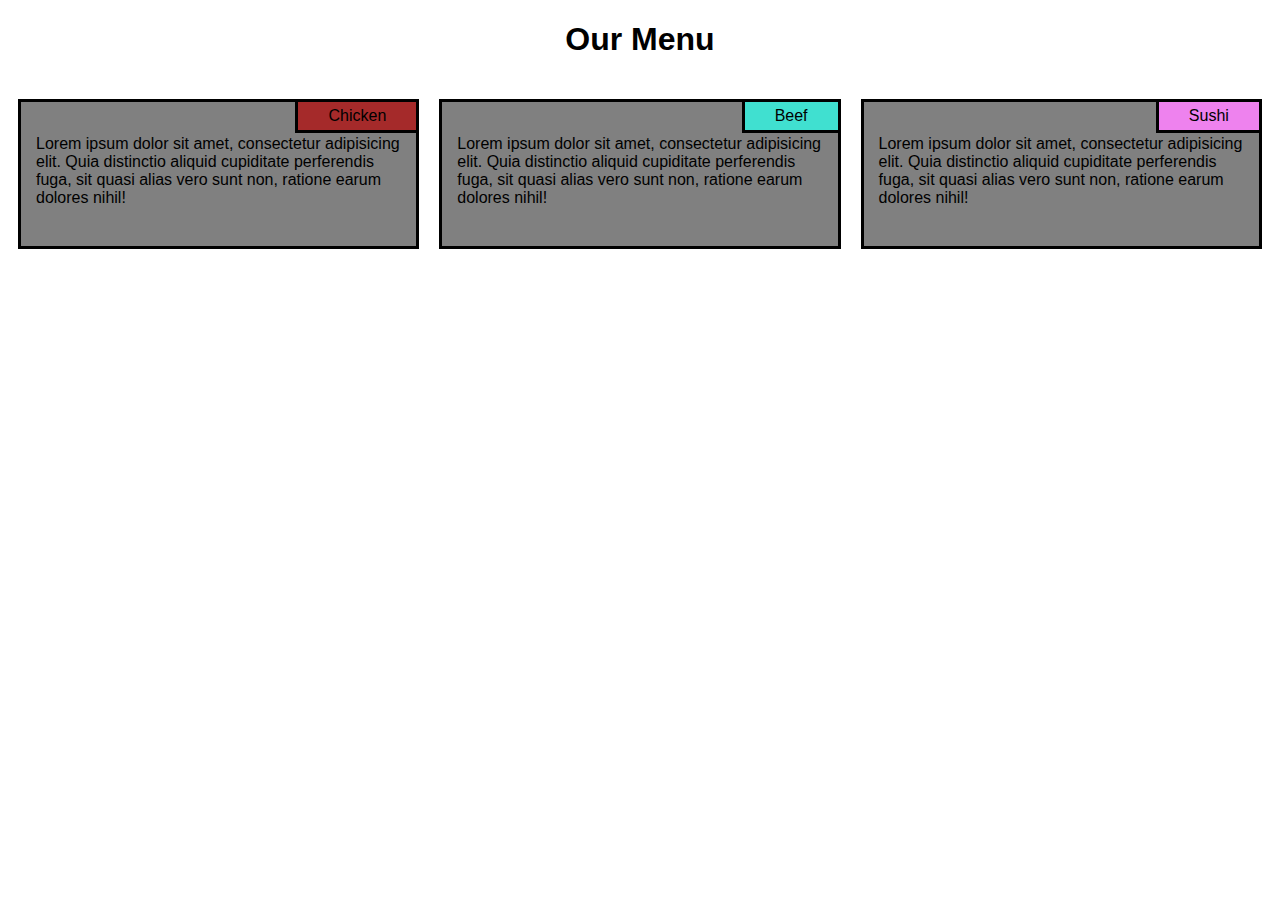
<file: module2-solution/index.html>
<!DOCTYPE html>
<html>
<head>
<meta charset="utf-8">
<meta name="viewport" content="width=device-width, initial-scale=1">
<title>Menu</title>
<link rel="stylesheet" href="styles.css">
</head>

<body>
  <h1>Our Menu</h1>
  
  <div class="row">
    <div class="col-lg-4 col-md-6 col-sm-12">
      <div id="one"> 
      <p>
        <span class="item1">Chicken</span>
        <br />
        Lorem ipsum dolor sit amet, consectetur adipisicing elit. Quia distinctio aliquid cupiditate perferendis fuga, sit quasi alias vero sunt non, ratione earum dolores nihil! 
        </p>
      </div>
    </div>
    
    
    <div class="col-lg-4 col-md-6 col-sm-12">
      <div id="two"> 
        <p>
          <span class="item2">Beef</span>
          <br />
          Lorem ipsum dolor sit amet, consectetur adipisicing elit. Quia distinctio aliquid cupiditate perferendis fuga, sit quasi alias vero sunt non, ratione earum dolores nihil! 
          </p>
        </div>
    </div>

    <div class="col-lg-4 col-md-12 col-sm-12">
      <div id="three"> 
        <p>
          <span class="item3">Sushi</span>
          <br />
          Lorem ipsum dolor sit amet, consectetur adipisicing elit. Quia distinctio aliquid cupiditate perferendis fuga, sit quasi alias vero sunt non, ratione earum dolores nihil! 
          </p>
        </div>

    </div>

  </div>
  
  </body>
  </html>
</file>
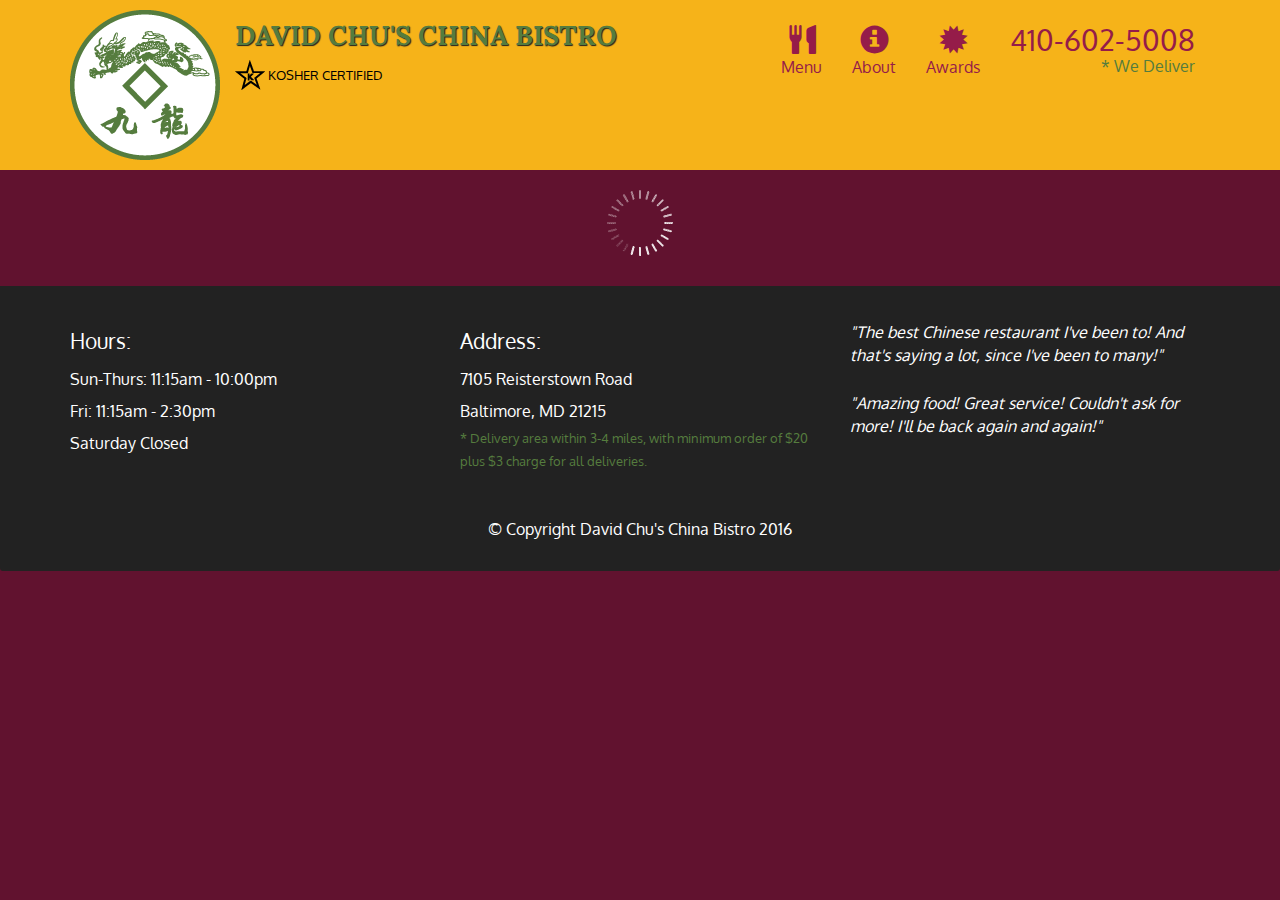
<file: module5-solution/index.html>
<!doctype html>
<html lang="en">
  <head>
    <meta charset="utf-8">
    <meta http-equiv="X-UA-Compatible" content="IE=edge">
    <meta name="viewport" content="width=device-width, initial-scale=1">
    <title>David Chu's China Bistro</title>
    <link rel="stylesheet" href="css/bootstrap.min.css">
    <link rel="stylesheet" href="css/styles.css">
    <link href='https://fonts.googleapis.com/css?family=Oxygen:400,300,700' rel='stylesheet' type='text/css'>
    <link href='https://fonts.googleapis.com/css?family=Lora' rel='stylesheet' type='text/css'>
  </head>
<body>
  <header>
    <nav id="header-nav" class="navbar navbar-default">
      <div class="container">
        <div class="navbar-header">
          <a href="index.html" class="pull-left visible-md visible-lg">
            <div id="logo-img" alt="Logo image"></div>
          </a>

          <div class="navbar-brand">
            <a href="index.html"><h1>David Chu's China Bistro</h1></a>
            <p>
              <img src="images/star-k-logo.png" alt="Kosher certification">
              <span>Kosher Certified</span>
            </p>
          </div>

          <button id="navbarToggle" type="button" class="navbar-toggle collapsed" data-toggle="collapse" data-target="#collapsable-nav" aria-expanded="false">
            <span class="sr-only">Toggle navigation</span>
            <span class="icon-bar"></span>
            <span class="icon-bar"></span>
            <span class="icon-bar"></span>
          </button>
        </div>
        
        <div id="collapsable-nav" class="collapse navbar-collapse">
           <ul id="nav-list" class="nav navbar-nav navbar-right">
            <li id="navHomeButton" class="visible-xs active">
              <a href="index.html">
                <span class="glyphicon glyphicon-home"></span> Home</a>
            </li>
            <li id="navMenuButton">
              <a href="#" onclick="$dc.loadMenuCategories();">
                <span class="glyphicon glyphicon-cutlery"></span><br class="hidden-xs"> Menu</a>
            </li>
            <li>
              <a href="#">
                <span class="glyphicon glyphicon-info-sign"></span><br class="hidden-xs"> About</a>
            </li>
            <li>
              <a href="#">
                <span class="glyphicon glyphicon-certificate"></span><br class="hidden-xs"> Awards</a>
            </li>
            <li id="phone" class="hidden-xs">
              <a href="tel:410-602-5008">
                <span>410-602-5008</span></a><div>* We Deliver</div>
            </li>
          </ul><!-- #nav-list -->
        </div><!-- .collapse .navbar-collapse -->
      </div><!-- .container -->
    </nav><!-- #header-nav -->
  </header>

  <div id="call-btn" class="visible-xs">
    <a class="btn" href="tel:410-602-5008">
    <span class="glyphicon glyphicon-earphone"></span>
    410-602-5008
    </a>
  </div>
  <div id="xs-deliver" class="text-center visible-xs">* We Deliver</div>

  <div id="main-content" class="container"></div>

  <footer class="panel-footer">
    <div class="container">
      <div class="row">
        <section id="hours" class="col-sm-4">
          <span>Hours:</span><br>
          Sun-Thurs: 11:15am - 10:00pm<br>
          Fri: 11:15am - 2:30pm<br>
          Saturday Closed
          <hr class="visible-xs">
        </section>
        <section id="address" class="col-sm-4">
          <span>Address:</span><br>
          7105 Reisterstown Road<br>
          Baltimore, MD 21215
          <p>* Delivery area within 3-4 miles, with minimum order of $20 plus $3 charge for all deliveries.</p>
          <hr class="visible-xs">
        </section>
        <section id="testimonials" class="col-sm-4">
          <p>"The best Chinese restaurant I've been to! And that's saying a lot, since I've been to many!"</p>
          <p>"Amazing food! Great service! Couldn't ask for more! I'll be back again and again!"</p>
        </section>
      </div>
      <div class="text-center">&copy; Copyright David Chu's China Bistro 2016</div>
    </div>
  </footer>

  <!-- jQuery (Bootstrap JS plugins depend on it) -->
  <script src="js/jquery-2.1.4.min.js"></script>
  <script src="js/bootstrap.min.js"></script>
  <script src="js/ajax-utils.js"></script>
  <script src="js/script.js"></script>
</body>
</html>
</file>
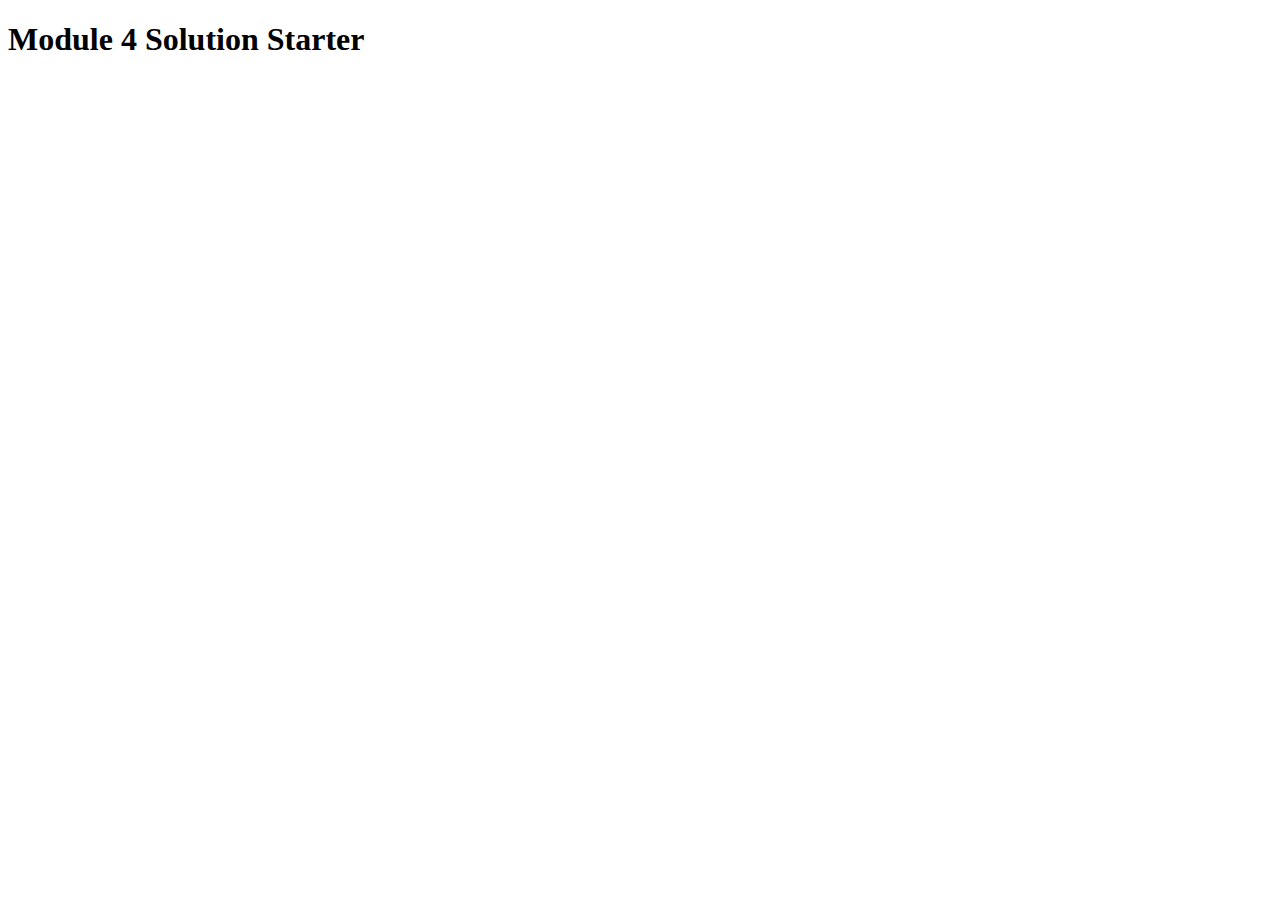
<file: module4-solution/easier/index.html>
<!DOCTYPE html>
<html>
<head>
  <meta charset="utf-8">
  <title>Module 4 Solution Starter</title>
  <script src="SpeakHello.js"></script>
  <script src="SpeakGoodBye.js"></script>
  <script src="script.js"></script>
</head>
<body>
  <h1>Module 4 Solution Starter</h1>
</body>
</html>
</file>
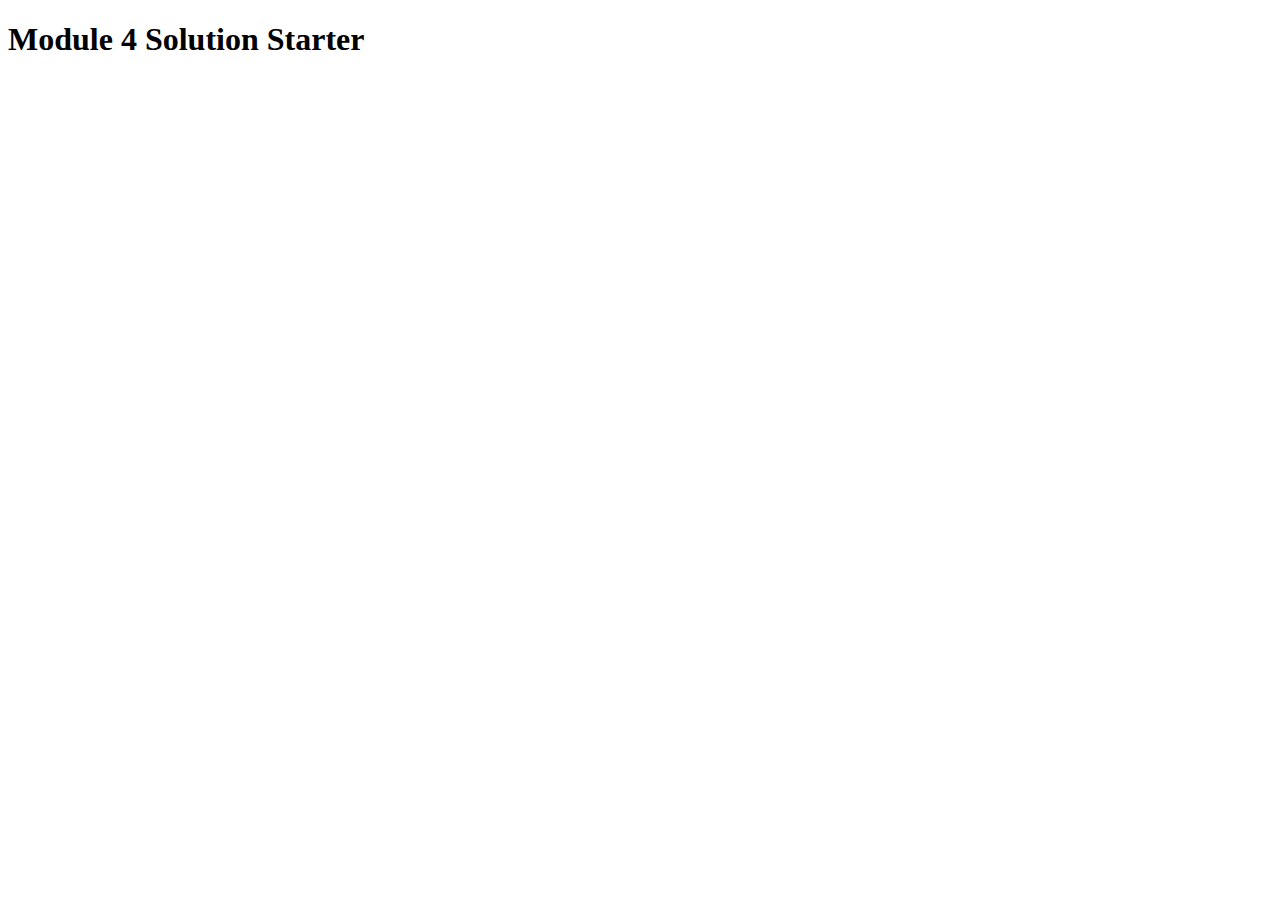
<file: module4-solution/harder/index.html>
<!DOCTYPE html>
<html>
<head>
  <meta charset="utf-8">
  <title>Module 4 Solution Starter</title>
  <script>
    var names = []; // DO NOT REMOVE
  </script>
  <script src="SpeakHello.js"></script>
  <script src="SpeakGoodBye.js"></script>
  <script src="script.js"></script>
</head>
<body>
  <h1>Module 4 Solution Starter</h1>
</body>
</html>
</file>
<file: module2-solution/styles.css>
/********** Base styles **********/
* {
  box-sizing: border-box;
}

/* Simple Responsive Framework. */
.row {
  width: 100%;
}

h1 {
  margin-bottom: 15px;
  font-family: Arial, Helvetica, sans-serif;
  text-align: center;
}

p {
  border: 3px solid black;
  background-color: gray;
  padding: 15px;
  width: 100%;
  height: 150px;
  margin-right: auto;
  margin-left: auto;
  font-family: Arial, Helvetica, sans-serif;
  color: black;
}

#one{
  position: relative;
}

#two{
  position: relative;
}

#three{
  position: relative;
}

.item1{
  background-color: #A52A2A;
  padding-top: 5px;
  padding-bottom: 5px;
  padding-left: 30px;
  padding-right: 30px;
  border: 3px solid black;
  margin-bottom: 5px;
  position: absolute;
  top: 0;
  right: 0;
}

.item2{
  background-color: turquoise;
  padding-top: 5px;
  padding-bottom: 5px;
  padding-left: 30px;
  padding-right: 30px;
  border: 3px solid black;
  margin-bottom: 5px;
  position: absolute;
  top: 0;
  right: 0;
}

.item3{
  background-color: violet;
  padding-top: 5px;
  padding-bottom: 5px;
  padding-left: 30px;
  padding-right: 30px;
  border: 3px solid black;
  margin-bottom: 5px;
  position: absolute;
  top: 0;
  right: 0;
}

/********** Large devices only **********/
@media (min-width: 992px) {
  .col-lg-1, .col-lg-2, .col-lg-3, .col-lg-4, .col-lg-5, .col-lg-6, .col-lg-7, .col-lg-8, .col-lg-9, .col-lg-10, .col-lg-11, .col-lg-12 {
    float: left;
    border: 10px solid white;
  }
  .col-lg-1 {
    width: 8.33%;
  }
  .col-lg-2 {
    width: 16.66%;
  }
  .col-lg-3 {
    width: 25%;
  }
  .col-lg-4 {
    width: 33.33%;
  }
  .col-lg-5 {
    width: 41.66%;
  }
  .col-lg-6 {
    width: 50%;
  }
  .col-lg-7 {
    width: 58.33%;
  }
  .col-lg-8 {
    width: 66.66%;
  }
  .col-lg-9 {
    width: 74.99%;
  }
  .col-lg-10 {
    width: 83.33%;
  }
  .col-lg-11 {
    width: 91.66%;
  }
  .col-lg-12 {
    width: 100%;
  }
}

/********** Medium devices only **********/
@media (min-width: 768px) and (max-width: 991px) {
  .col-md-1, .col-md-2, .col-md-3, .col-md-4, .col-md-5, .col-md-6, .col-md-7, .col-md-8, .col-md-9, .col-md-10, .col-md-11, .col-md-12 {
    float: left;
    border: 10px solid white;
  }
  .col-md-1 {
    width: 8.33%;
  }
  .col-md-2 {
    width: 16.66%;
  }
  .col-md-3 {
    width: 25%;
  }
  .col-md-4 {
    width: 33.33%;
  }
  .col-md-5 {
    width: 41.66%;
  }
  .col-md-6 {
    width: 50%;
  }
  .col-md-7 {
    width: 58.33%;
  }
  .col-md-8 {
    width: 66.66%;
  }
  .col-md-9 {
    width: 74.99%;
  }
  .col-md-10 {
    width: 83.33%;
  }
  .col-md-11 {
    width: 91.66%;
  }
  .col-md-12 {
    width: 100%;
  }
}

/********** Small devices only **********/
@media (max-width: 767px) {
  .col-sm-1, .col-sm-2, .col-sm-3, .col-sm-4, .col-sm-5, .col-sm-6, .col-sm-7, .col-sm-8, .col-sm-9, .col-sm-10, .col-sm-11, .col-sm-12 {
    float: left;
    border: 10px solid white;
  }
  .col-sm-1 {
    width: 8.33%;
  }
  .col-sm-2 {
    width: 16.66%;
  }
  .col-sm-3 {
    width: 25%;
  }
  .col-sm-4 {
    width: 33.33%;
  }
  .col-sm-5 {
    width: 41.66%;
  }
  .col-sm-6 {
    width: 50%;
  }
  .col-sm-7 {
    width: 58.33%;
  }
  .col-sm-8 {
    width: 66.66%;
  }
  .col-sm-9 {
    width: 74.99%;
  }
  .col-sm-10 {
    width: 83.33%;
  }
  .col-sm-11 {
    width: 91.66%;
  }
  .col-sm-12 {
    width: 100%;
  }
}
</file>
<file: module5-solution/css/styles.css>
body {
  font-size: 16px;
  color: #fff;
  background-color: #61122f;
  font-family: 'Oxygen', sans-serif;
}

/** HEADER **/
#header-nav {
  background-color: #f6b319;
  border-radius: 0;
  border: 0;
}

#logo-img {
  background: url('../images/restaurant-logo_large.png') no-repeat;
  width: 150px;
  height: 150px;
  margin: 10px 15px 10px 0;
}

.navbar-brand {
  padding-top: 25px;
}
.navbar-brand h1 { /* Restaurant name */
  font-family: 'Lora', serif;
  color: #557c3e;
  font-size: 1.5em;
  text-transform: uppercase;
  font-weight: bold;
  text-shadow: 1px 1px 1px #222;
  margin-top: 0;
  margin-bottom: 0;
  line-height: .75;
}
.navbar-brand a:hover, .navbar-brand a:focus {
  text-decoration: none;
}
.navbar-brand p { /* Kosher cert */
  color: #000;
  text-transform: uppercase;
  font-size: .7em;
  margin-top: 15px;
}
.navbar-brand p span { /* Star-K */
  vertical-align: middle;
}

#nav-list {
  margin-top: 10px;
}
#nav-list a {
  color: #951C49;
  text-align: center;
}
#nav-list a:hover {
  background: #E7E7E7;
}
#nav-list a span {
  font-size: 1.8em;
}

#phone {
  margin-top: 5px;
}
#phone a { /* Phone number */
  text-align: right;
  padding-bottom: 0;
}
#phone div { /* We Deliver */
  color: #557c3e;
  text-align: right;
  padding-right: 15px;
}

.navbar-header button.navbar-toggle, .navbar-header .icon-bar {
  border: 1px solid #61122f;
}
.navbar-header button.navbar-toggle {
  clear: both;
  margin-top: -30px;
}
/* END HEADER */

/* FOOTER */
.panel-footer {
  margin-top: 30px;
  padding-top: 35px;
  padding-bottom: 30px;
  background-color: #222;
  border-top: 0;
}
.panel-footer div.row {
  margin-bottom: 35px;
}
#hours, #address {
  line-height: 2;
}
#hours > span, #address > span {
  font-size: 1.3em;
}
#address p {
  color: #557c3e;
  font-size: .8em;
  line-height: 1.8;
}
#testimonials {
  font-style: italic;
}
#testimonials p:nth-child(2) {
  margin-top: 25px;
}
/* END FOOTER */



/* HOME PAGE */
.container .jumbotron {
  box-shadow: 0 0 50px #3F0C1F;
  border: 2px solid #3F0C1F;
}

#menu-tile, #specials-tile, #map-tile {
  height: 250px;
  width: 100%;
  margin-bottom: 15px;
  position: relative;
  border: 2px solid #3F0C1F;
  overflow: hidden;
}
#menu-tile:hover, #specials-tile:hover, #map-tile:hover {
  box-shadow: 0 1px 5px 1px #cccccc;
}
#menu-tile {
  background: url('../images/menu-tile.jpg') no-repeat;
  background-position: center;
}
#specials-tile {
  background: url('../images/specials-tile.jpg') no-repeat;
  background-position: center;
}
#menu-tile span, #specials-tile span, #map-tile span {
  position: absolute;
  bottom: 0;
  right: 0;
  width: 100%;
  text-align: center;
  font-size: 1.6em;
  text-transform: uppercase;
  background-color: #000;
  color: #fff;
  opacity: .8;
}
/* END HOME PAGE */

/* MENU CATEGORIES PAGE */
.category-tile { 
  position: relative;
  border: 2px solid #3F0C1F;
  overflow: hidden;
  width: 200px;
  height: 200px;
  margin: 0 auto 15px;
}
.category-tile span {
  position: absolute;
  bottom: 0;
  right: 0;
  width: 100%;
  text-align: center;
  font-size: 1.2em;
  text-transform: uppercase;
  background-color: #000;
  color: #fff;
  opacity: .8;
}
.category-tile:hover {
  box-shadow: 0 1px 5px 1px #cccccc;
}

#menu-categories-title + div {
  margin-bottom: 50px;
}
/* END MENU CATEGORIES PAGE */

/* SINGLE CATEGORY PAGE */
.menu-item-tile {
  margin-bottom: 25px;
}
.menu-item-tile hr {
  width: 80%;
}
.menu-item-tile .menu-item-price {
  font-size: 1.1em;
  text-align: right;
  margin-top: -15px;
  margin-right: -15px;
}
.menu-item-tile .menu-item-price span {
  font-size: .6em;
}
.menu-item-photo {
  position: relative;
  border: 2px solid #3F0C1F; 
  overflow: hidden;
  padding: 0;
  margin-right: -15px;
  margin-left: auto;
  margin-bottom: 20px;
  max-width: 250px;
}
.menu-item-photo div {
  position: absolute;
  bottom: 0;
  right: 0;
  width: 80px;
  background-color: #557c3e;
  text-align: center;
}
.menu-item-description {
  padding-right: 30px;
}
h3.menu-item-title {
  margin: 0 0 10px;
}
.menu-item-details {
  font-size: .9em;
  font-style: italic;
}
/* END SINGLE CATEGORY PAGE */


/********** Large devices only **********/
@media (min-width: 1200px) {
  .container .jumbotron {
    background: url('../images/jumbotron_1200.jpg') no-repeat;
    height: 675px;
  }
}

/********** Medium devices only **********/
@media (min-width: 992px) and (max-width: 1199px) {
  /* Header */
  #logo-img {
    background: url('../images/restaurant-logo_medium.png') no-repeat;
    width: 100px;
    height: 100px;
    margin: 5px 5px 5px 0;
  }
  /* End Header */

  /* Home Page */
  .container .jumbotron {
    background: url('../images/jumbotron_992.jpg') no-repeat;
    height: 558px;
  }
  /* End Home Page */
}

/********** Small devices only **********/
@media (min-width: 768px) and (max-width: 991px) {
  /* Home Page */
  .container .jumbotron {
    background: url('../images/jumbotron_768.jpg') no-repeat;
    height: 432px;
  }
  /* End Home Page */
}

/********** Extra small devices only **********/
@media (max-width: 767px) {
  /* Header */
  .navbar-brand {
    padding-top: 10px;
    height: 80px;
  }
  .navbar-brand h1 { /* Restaurant name */
    padding-top: 10px;
    font-size: 5vw; /* 1vw = 1% of viewport width */
  }
  .navbar-brand p { /* Kosher cert */
    font-size: .6em;
    margin-top: 12px;
  }
  .navbar-brand p img { /* Star-K */
    height: 20px;
  }

  #collapsable-nav a { /* Collapsed nav menu text */
    font-size: 1.2em;
  }
  #collapsable-nav a span { /* Collapsed nav menu glyph */
    font-size: 1em;
    margin-right: 5px;
  }

  #call-btn > a {
    font-size: 1.5em;
    display: block;
    margin: 0 20px;
    padding: 10px;
    border: 2px solid #fff;
    background-color: #f6b319;
    color: #951c49;
  }
  #xs-deliver {
    margin-top: 5px;
    font-size: .7em;
    letter-spacing: .1em;
    text-transform: uppercase;
  }
  /* End Header */

  /* Footer */
  .panel-footer section {
    margin-bottom: 30px;
    text-align: center;
  }
  .panel-footer section:nth-child(3) {
    margin-bottom: 0; /* margin already exists on the whole row */
  }
  .panel-footer section hr {
    width: 50%;
  }
  /* End Footer */

  /* Home Page */
  .container .jumbotron {
    margin-top: 30px;
    padding: 0;
  }
  #menu-tile, #specials-tile {
    width: 360px;
    margin: 0 auto 15px;
  }

  .menu-item-photo {
    margin-right: auto;
  }
  .menu-item-tile .menu-item-price {
    text-align: center;
  }
  .menu-item-description {
    text-align: center;;
  }
}


/********** Super extra small devices Only :-) (e.g., iPhone 4) **********/
@media (max-width: 479px) {
  /* Header */
  .navbar-brand h1 { /* Restaurant name */
    padding-top: 5px;
    font-size: 6vw;
  }
  /* End Header */
  
  /* Home page */
  #menu-tile, #specials-tile {
    width: 280px;
    margin: 0 auto 15px;
  }

  .col-xxs-12 {
    position: relative;
    min-height: 1px;
    padding-right: 15px;
    padding-left: 15px;
    float: left;
    width: 100%;
  }
}
</file>
